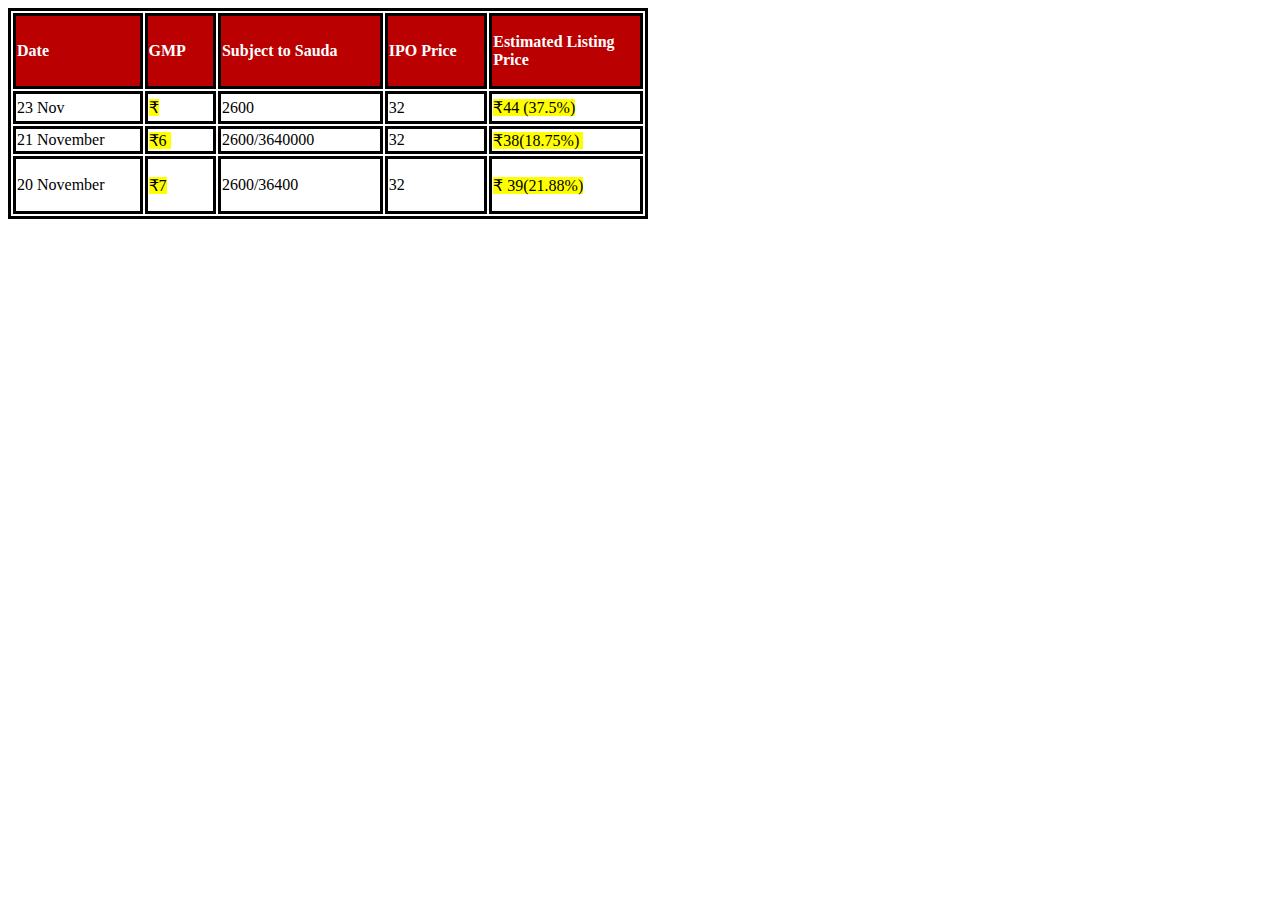
<file: a.html>
<!DOCTYPE html>
<html lang="en">
<head>
    <meta charset="UTF-8">
    <meta name="viewport" content="width=device-width, initial-scale=1.0">
    <title>Document</title>
    <style>
        /* Responsive table CSS */
@media (max-width: 767px) {
  /* Make table scroll horizontally on smaller devices */
  .entry-content table {
    overflow-x: auto !important;
    display: block !important;
    width: 100% !important;
    height: 100% !important;
  }

  /* Ensure table cells don't wrap and maintain width */
  .entry-content table td,
  .entry-content table th {
    white-space: nowrap !important;
  }
}

    </style>
</head>
<body>

    <table style="border-style: solid; border-color: #000000; width: 50.6265%; height: 154px;">
        <tbody>
        <tr style="height: 76px;">
        <td class="has-text-align-center" style="border-style: solid; border-color: #000000; background-color: #ba0000; width: 18.9192%; height: 59px;" data-align="center"><span style="color: #ffffff;"><strong>Date</strong></span></td>
        <td class="has-text-align-center" style="border-style: solid; border-color: #000000; background-color: #ba0000; width: 10.4231%; height: 59px;" data-align="center"><span style="color: #ffffff;"><strong>GMP</strong></span></td>
        <td class="has-text-align-center" style="border-style: solid; border-color: #000000; background-color: #ba0000; width: 24.0596%; height: 59px;" data-align="center"><span style="color: #ffffff;"><strong>Subject to Sauda</strong></span></td>
        <td style="border-style: solid; border-color: #000000; background-color: #ba0000; width: 14.9717%; height: 59px;"><span style="color: #ffffff;"><strong>IPO Price</strong><strong><br>
        </strong></span></td>
        <td style="border-style: solid; border-color: #000000; background-color: #ba0000; width: 22.4367%; height: 59px;"><span style="color: #ffffff;"><strong>Estimated Listing Price<br>
        </strong></span></td>
        </tr>
        <tr style="height: 25px;">
        <td style="border-style: solid; border-color: #000000; width: 18.9192%; height: 25px;">23 Nov</td>
        <td style="border-style: solid; border-color: #000000; width: 10.4231%; height: 25px;"><mark>₹</mark></td>
        <td style="border-style: solid; border-color: #000000; width: 24.0596%; height: 25px;">2600</td>
        <td style="border-style: solid; border-color: #000000; width: 14.9717%; height: 25px;">32</td>
        <td style="border-style: solid; border-color: #000000; width: 22.4367%; height: 25px;"><mark>₹44 (37.5%)</mark></td>
        </tr>
        <tr style="height: 20px;">
        <td style="border-style: solid; border-color: #000000; width: 18.9192%; height: 20px;">21 November</td>
        <td style="border-style: solid; border-color: #000000; width: 10.4231%; height: 20px;"><mark>₹6&nbsp;</mark></td>
        <td style="border-style: solid; border-color: #000000; width: 24.0596%; height: 20px;">2600/3640000</td>
        <td style="border-style: solid; border-color: #000000; width: 14.9717%; height: 20px;">32</td>
        <td style="border-style: solid; border-color: #000000; width: 22.4367%; height: 20px;"><mark>₹38(18.75%)&nbsp;</mark></td>
        </tr>
        <tr style="height: 50px;">
        <td style="border-style: solid; border-color: #000000; width: 18.9192%; height: 50px;">20 November</td>
        <td style="border-style: solid; border-color: #000000; width: 10.4231%; height: 50px;"><mark>₹7</mark></td>
        <td style="border-style: solid; border-color: #000000; width: 24.0596%; height: 50px;">2600/36400</td>
        <td style="border-style: solid; border-color: #000000; width: 14.9717%; height: 50px;">32</td>
        <td style="border-style: solid; border-color: #000000; width: 22.4367%; height: 50px;"><mark>₹ 39(21.88%)</mark></td>
        </tr>
        </tbody>
        </table>
    
</body>
</html>
</file>
